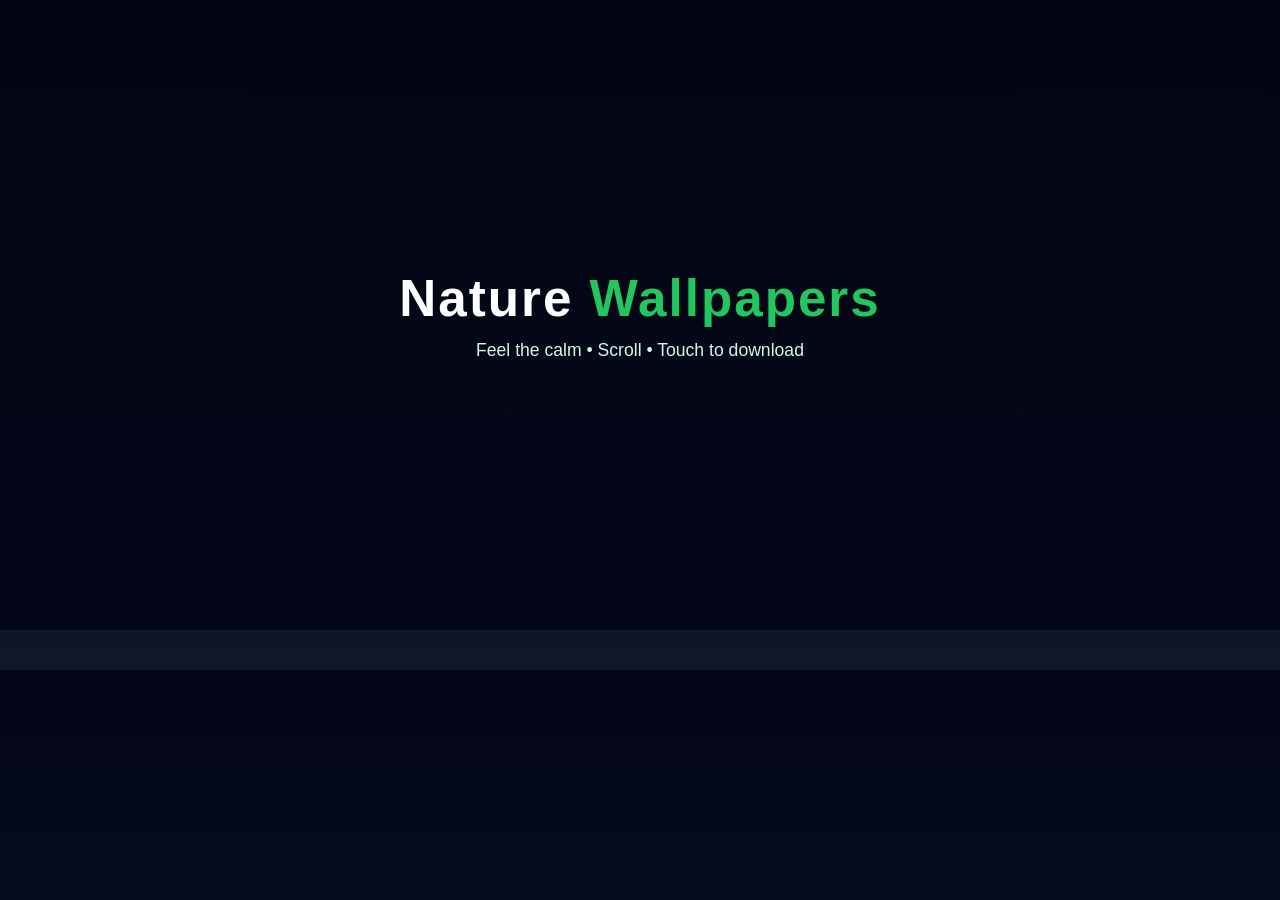
<file: n.html>
<!DOCTYPE html>
<html lang="en">
<head>
  <meta charset="UTF-8">
  <meta name="viewport" content="width=device-width, initial-scale=1.0">
  <title>Nature Wallpapers | Varna Saga</title>
  <link rel="stylesheet" href="n.css">
</head>
<body>

<!-- 🍁 FALLING LEAVES BACKGROUND -->
<div class="falling-leaves">
  <span></span><span></span><span></span><span></span><span></span>
  <span></span><span></span><span></span><span></span><span></span>
</div>

<!-- 🌿 HERO / HEADER -->
<header class="nature-hero">
  <div class="hero-overlay"></div>
  <div class="hero-content">
    <h1>Nature <span>Wallpapers</span></h1>
    <p>Feel the calm • Scroll • Touch to download</p>
  </div>
</header>

<!-- 🌿 GALLERY -->
<section id="gallery"></section>
<script src="global.js"></script>
<script src="n.js"></script>
</body>
</html>
</file>
<file: n.css>
/* ================= RESET ================= */
*{
  margin:0;
  padding:0;
  box-sizing:border-box;
  font-family:"Poppins", Arial, sans-serif;
}

body{
  background:linear-gradient(to bottom,#020617,#0f172a);
  color:white;
  overflow-x:hidden;
}

/* ================= HERO ================= */
.nature-hero{
  position:relative;
  height:70vh;
  display:flex;
  align-items:center;
  justify-content:center;
  text-align:center;
  background:url("https://images.unsplash.com/photo-1501785888041-af3ef285b470") center/cover no-repeat;
}

.hero-overlay{
  position:absolute;
  inset:0;
  background:linear-gradient(to bottom,rgba(0,0,0,.3),#020617);
}

.hero-content{
  position:relative;
  z-index:2;
}

.hero-content h1{
  font-size:3.2rem;
  letter-spacing:2px;
}

.hero-content h1 span{
  color:#22c55e;
}

.hero-content p{
  margin-top:12px;
  font-size:1.1rem;
  color:#d1fae5;
}

/* ================= GALLERY ================= */
#gallery{
  display:grid;
  grid-template-columns:repeat(2, 1fr);
  gap:15px;
  padding:20px;
}

/* TABLET */
@media (min-width:768px){
  #gallery{
    grid-template-columns:repeat(3, 1fr);
  }
}

/* DESKTOP */
@media (min-width:1024px){
  #gallery{
    grid-template-columns:repeat(4, 1fr);
  }
}

/* ================= CARD ================= */
.card{
  position:relative;
  border-radius:18px;
  overflow:hidden;
  background:#020617;
  box-shadow:0 20px 40px rgba(0,0,0,.5);
  min-height:240px;
}

/* 🌿 SHIMMER + IMAGE LOAD */
.card img{
  width:100%;
  height:100%;
  object-fit:cover;
  opacity:0;
  transform:scale(1.05);
  transition:opacity 0.6s ease, transform 0.6s ease;
  display:block;
}

/* IMAGE LOADED */
.card img.loaded{
  opacity:1;
  transform:scale(1);
}

/* SHIMMER BACKGROUND */
.card.shimmer{
  background: linear-gradient(90deg,#e0e0e0 25%,#f5f5f5 37%,#e0e0e0 63%);
  background-size:400% 100%;
  animation: shimmer 1.4s infinite;
}

.card.loaded{
  animation:none;
  background:none;
}

@keyframes shimmer{
  0%{ background-position:100% 0; }
  100%{ background-position:-100% 0; }
}

/* ================= DOWNLOAD BUTTON ================= */
.download-btn{
  position:absolute;
  bottom:12px;
  left:50%;
  transform:translateX(-50%);
  padding:12px 22px;
  font-size:14px;
  border-radius:999px;
  color:#fff;
  background:#0f172a;
  overflow:hidden;
  isolation:isolate;
  transition:0.3s ease;
}

/* Moving wave */
.download-btn::before{
  content:"";
  position:absolute;
  inset:-40%;
  background:linear-gradient(120deg,transparent 30%,rgba(34,197,94,0.8),transparent 70%);
  animation:natureWave 2.2s linear infinite;
  z-index:-1;
}

@keyframes natureWave{
  from{ transform:translateX(-60%); }
  to{ transform:translateX(60%); }
}

/* Hover */
.download-btn:hover{
  color:#022c22;
  background:#22c55e;
  box-shadow:0 0 25px rgba(34,197,94,0.9),0 0 60px rgba(34,197,94,0.5);
}

/* Click feel */
.download-btn:active{
  transform:translateX(-50%) scale(0.88);
  box-shadow:0 0 15px rgba(34,197,94,1);
}

/* ================= FALLING LEAVES BACKGROUND ================= */
.falling-leaves{
  position:fixed;
  inset:0;
  pointer-events:none;
  z-index:0; /* background me rahe images ke neeche */
  overflow:hidden;
}

.falling-leaves span{
  position:absolute;
  top:-10%;
  width:22px;
  height:22px;
  background:linear-gradient(135deg,#22c55e,#4ade80);
  border-radius:0 100% 0 100%;
  opacity:0.8;
  animation:fall linear infinite;
}

.falling-leaves span:nth-child(1){ left:5%;  animation-duration:14s; animation-delay:0s; }
.falling-leaves span:nth-child(2){ left:15%; animation-duration:18s; animation-delay:3s; }
.falling-leaves span:nth-child(3){ left:25%; animation-duration:16s; animation-delay:6s; }
.falling-leaves span:nth-child(4){ left:35%; animation-duration:20s; animation-delay:1s; }
.falling-leaves span:nth-child(5){ left:45%; animation-duration:15s; animation-delay:4s; }
.falling-leaves span:nth-child(6){ left:55%; animation-duration:19s; animation-delay:7s; }
.falling-leaves span:nth-child(7){ left:65%; animation-duration:17s; animation-delay:2s; }
.falling-leaves span:nth-child(8){ left:75%; animation-duration:21s; animation-delay:5s; }
.falling-leaves span:nth-child(9){ left:85%; animation-duration:16s; animation-delay:8s; }
.falling-leaves span:nth-child(10){ left:95%; animation-duration:22s; animation-delay:0s; }

@keyframes fall{
  0%{ transform:translateY(0) rotate(0deg); opacity:0; }
  10%{ opacity:0.9; }
  100%{ transform:translateY(120vh) rotate(360deg); opacity:0; }
}

/* ================= SCROLL REVEAL ================= */
.card{
  opacity:0;
  transform:translateY(20px);
  transition:0.6s ease;
}

.card.show{
  opacity:1;
  transform:translateY(0);
}
</file>
